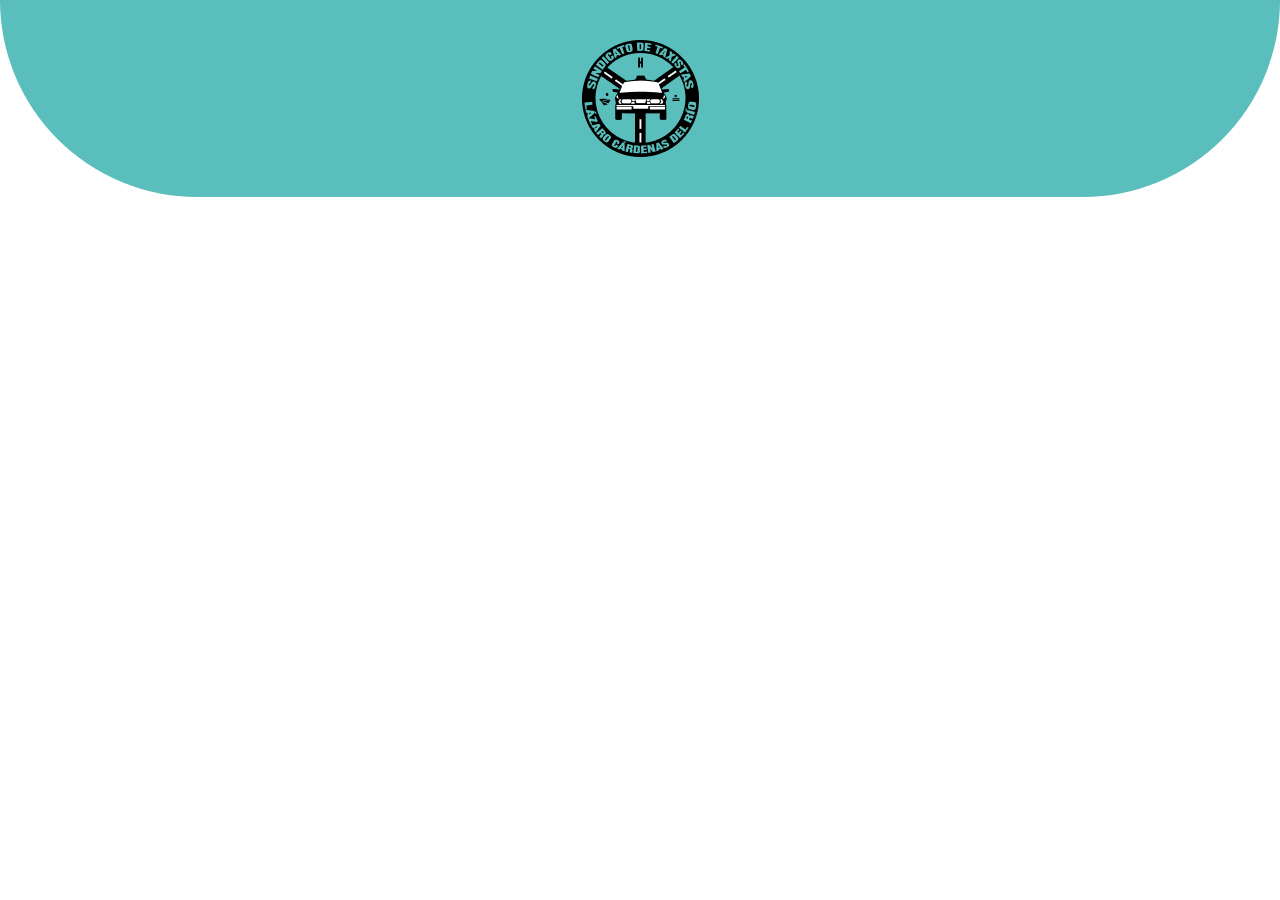
<file: index.html>
<!doctype html>
<html lang="en">
  <head>
    <!-- Required meta tags -->
    <meta charset="utf-8">
    <meta name="viewport" content="width=device-width, initial-scale=1">
    <link rel="stylesheet" href="./login.css">

    <!-- Font --> 
    <link href="https://fonts.googleapis.com/css2?family=Source+Sans+Pro:wght@300;400;600;700;900&display=swap" rel="stylesheet">

    <!-- Bootstrap CSS -->
    <link href="https://cdn.jsdelivr.net/npm/bootstrap@5.1.3/dist/css/bootstrap.min.css" rel="stylesheet" integrity="sha384-1BmE4kWBq78iYhFldvKuhfTAU6auU8tT94WrHftjDbrCEXSU1oBoqyl2QvZ6jIW3" crossorigin="anonymous">

    <title>Iniciar Sesión</title>
  </head>
  <body>
		<!-- logo -->
		<section class="container-logo">
			<div class="container-fluid">
				<div class="row">
					<div class="logo">
						<picture>
							<img src="./Assests/01-Movil/01-login/sm-logo.png" alt="Logo Sindicato de taxistas">
						</picture>
					</div>
				</div>
			</div>
		</section>

    <!-- Option 1: Bootstrap Bundle with Popper -->
    <script src="https://cdn.jsdelivr.net/npm/bootstrap@5.1.3/dist/js/bootstrap.bundle.min.js" integrity="sha384-ka7Sk0Gln4gmtz2MlQnikT1wXgYsOg+OMhuP+IlRH9sENBO0LRn5q+8nbTov4+1p" crossorigin="anonymous"></script>
  </body>
</html>
</file>
<file: login.css>
:root{
    /*Colores*/
    --primary-color: #5ABEBD;
    --black: #000;
    --background-color: #F4F7F6;
    --border: #DBE0DF;
}

html{
    font-family: 'Source Sans Pro', sans-serif;
}

/*logo*/
.container-logo{
    position: relative;
}

.container-logo .logo{
    display: flex;
    justify-content: center;
    background-color: var(--primary-color);
    padding: 40px;
    border-radius: 0 0 200px 200px;
}

/* .container-logo .line{
    position: absolute;
    height: 216px;
    border: 1px solid var(--border);
    border-radius: 0 0 200px 200px;
}

.container-logo .line:last-child{
    height: 236px;
    border-radius: 0 0 250px 250px;
} */
</file>
<file: Styles/01-Login/login.css>
:root{
    /*Colores*/
    --primary-color: #5ABEBD;
    --black: #000;
    --background-color: #F4F7F6;
    --border: #DBE0DF;
}

html{
    font-family: 'Source Sans Pro', sans-serif;
}

/*logo*/
.container-logo{
    position: relative;
}

.container-logo .logo{
    display: flex;
    justify-content: center;
    background-color: var(--primary-color);
    padding: 40px;
    border-radius: 0 0 200px 200px;
}

/* .container-logo .line{
    position: absolute;
    height: 216px;
    border: 1px solid var(--border);
    border-radius: 0 0 200px 200px;
}

.container-logo .line:last-child{
    height: 236px;
    border-radius: 0 0 250px 250px;
} */
</file>
